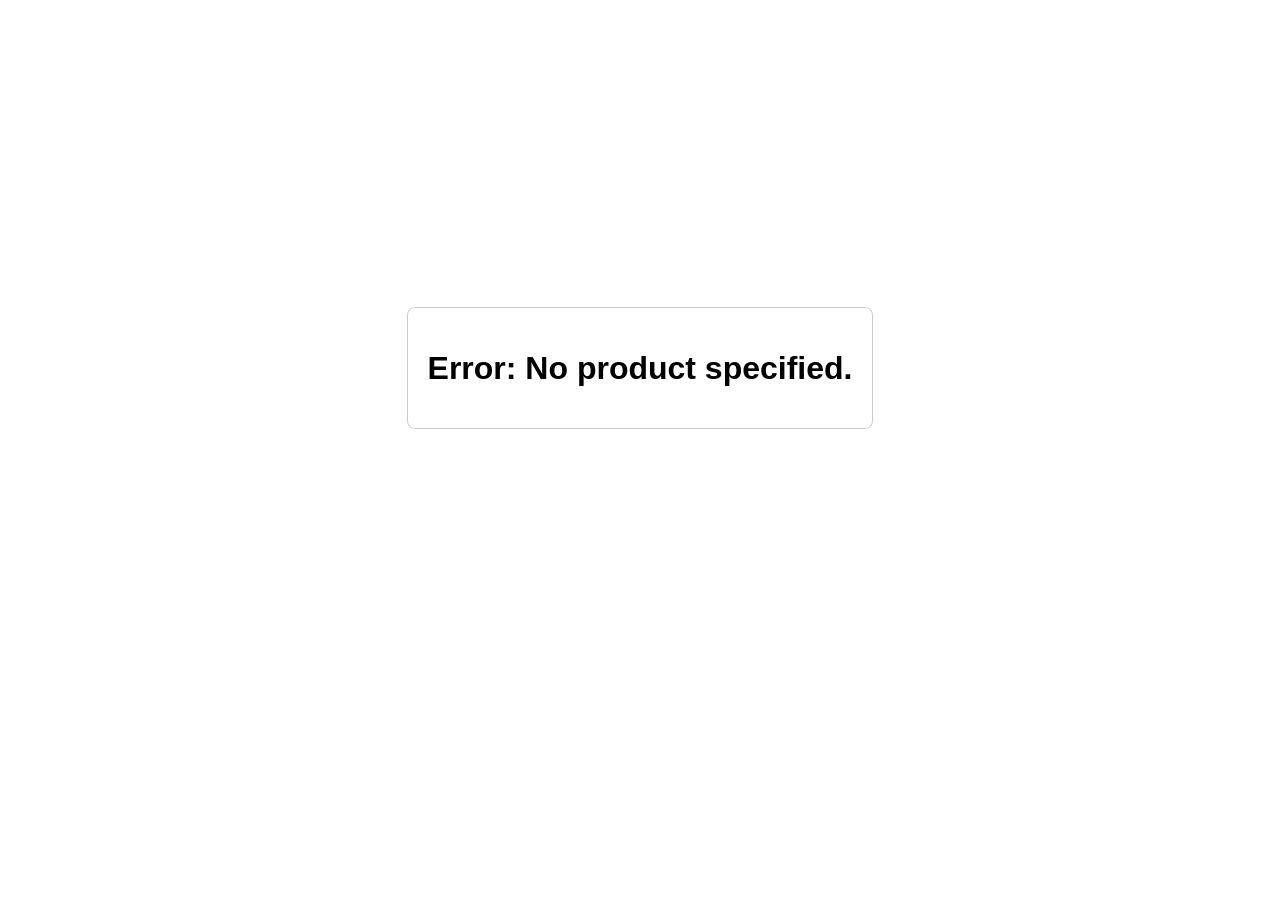
<file: Nomadix/login.html>
<!DOCTYPE html>
<html lang="en">
<head>
    <meta charset="UTF-8">
    <title>Login</title>
    <style>
        /* Add some basic styling */
        body { font-family: sans-serif; display: grid; place-items: center; min-height: 80vh; }
        form { border: 1px solid #ccc; padding: 20px; border-radius: 8px; }
        div { margin-bottom: 15px; }
        label { display: block; margin-bottom: 5px; }
        input[type="email"], input[type="password"] { width: 300px; padding: 8px; }
        button { width: 100%; padding: 10px; background-color: #0052cc; color: white; border: none; }
        #error-message { color: red; }
    </style>
</head>
<body>
    <form id="login-form">
        <h2 id="login-title">Login</h2>
        <div id="error-message"></div>
        <div>
            <label for="email">User ID (Email):</label>
            <input type="email" id="email" name="email" required>
        </div>
        <div>
            <label for="password">Password:</label>
            <input type="password" id="password" name="password" required>
        </div>
        <input type="hidden" id="product" name="product">
        <button type="submit">Login</button>
    </form>

    <script>
        // This JavaScript runs as soon as the page loads
        document.addEventListener('DOMContentLoaded', () => {
            const loginForm = document.getElementById('login-form');
            const productInput = document.getElementById('product');
            const title = document.getElementById('login-title');
            const errorMessage = document.getElementById('error-message');

            // 1. Get the product name from the URL (e.g., "?product=nomadix")
            const params = new URLSearchParams(window.location.search);
            const product = params.get('product');

            if (!product) {
                // If no product is specified, show an error
                loginForm.innerHTML = "<h1>Error: No product specified.</h1>";
                return;
            }

            // 2. Set the hidden input value and update the title
            productInput.value = product;
            title.textContent = `Login for ${product.charAt(0).toUpperCase() + product.slice(1)}`;

            // 3. Add a submit event listener to the form
            loginForm.addEventListener('submit', async (e) => {
                e.preventDefault(); // Stop the form from refreshing the page
                errorMessage.textContent = ""; // Clear old errors

                const formData = new FormData(loginForm);
                const data = Object.fromEntries(formData.entries());

                try {
                    // 4. Send the login data to your C# Web API
                    const response = await fetch('/api/auth/productLogin', {
                        method: 'POST',
                        headers: { 'Content-Type': 'application/json' },
                        body: JSON.stringify(data)
                    });

                    if (!response.ok) {
                        // Handle login errors (e.g., 401 Unauthorized)
                        const error = await response.json();
                        errorMessage.textContent = error.Message || "Invalid User ID or Password.";
                    } else {
                        // 5. Get the redirect URL from the API's successful response
                        const result = await response.json();
                        if (result.redirectTo) {
                            // 6. Redirect the browser to Document360
                            window.location.href = result.redirectTo;
                        } else {
                            errorMessage.textContent = "Login successful, but no redirect URL was provided.";
                        }
                    }
                } catch (err) {
                    errorMessage.textContent = "A network error occurred. Please try again.";
                }
            });
        });
    </script>
</body>
</html>
</file>
